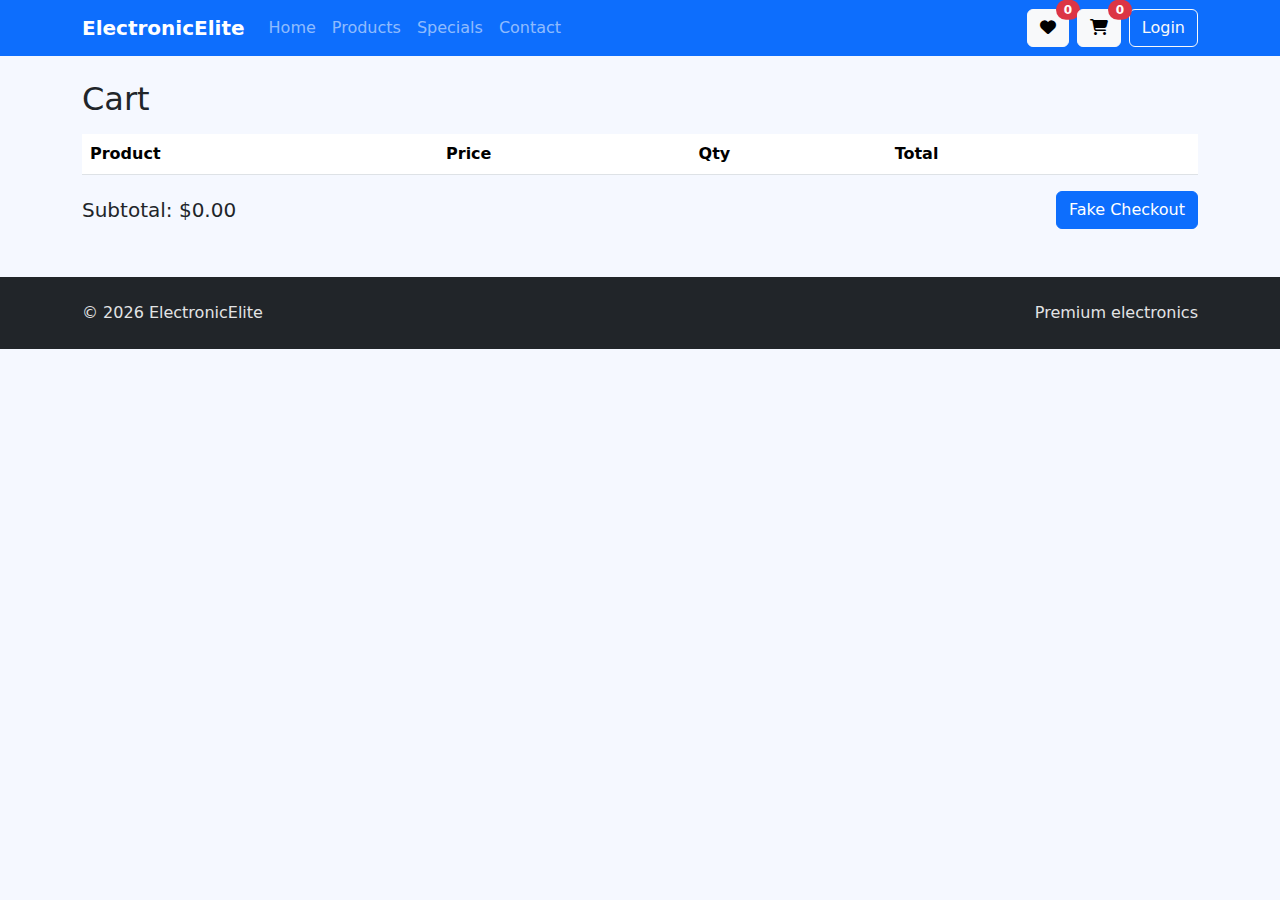
<file: cart.html>
<!DOCTYPE html>
<html lang="en">
<head>
<meta charset="utf-8">
<meta name="viewport" content="width=device-width, initial-scale=1">
<title>ElectronicElite</title>
<link rel="preconnect" href="https://cdn.jsdelivr.net">
<link href="https://cdn.jsdelivr.net/npm/bootstrap@5.3.3/dist/css/bootstrap.min.css" rel="stylesheet">
<link href="https://cdnjs.cloudflare.com/ajax/libs/font-awesome/6.5.2/css/all.min.css" rel="stylesheet">
<link href="style.css" rel="stylesheet">
</head>
<body>
<nav class="navbar navbar-expand-lg navbar-dark bg-primary sticky-top">
  <div class="container">
    <a class="navbar-brand fw-bold" href="index.html">ElectronicElite</a>
    <button class="navbar-toggler" type="button" data-bs-toggle="collapse" data-bs-target="#nav">
      <span class="navbar-toggler-icon"></span>
    </button>
    <div class="collapse navbar-collapse" id="nav">
      <ul class="navbar-nav me-auto mb-2 mb-lg-0">
        <li class="nav-item"><a class="nav-link" href="index.html">Home</a></li>
        <li class="nav-item"><a class="nav-link" href="products.html">Products</a></li>
        <li class="nav-item"><a class="nav-link" href="specials.html">Specials</a></li>
        <li class="nav-item"><a class="nav-link" href="contact.html">Contact</a></li>
      </ul>
      <ul class="navbar-nav ms-auto align-items-center gap-2">
        <li class="nav-item">
          <a class="btn btn-light position-relative" href="favorites.html">
            <i class="fa-solid fa-heart"></i>
            <span class="position-absolute top-0 start-100 translate-middle badge rounded-pill bg-danger" id="favCount">0</span>
          </a>
        </li>
        <li class="nav-item">
          <a class="btn btn-light position-relative" href="cart.html">
            <i class="fa-solid fa-cart-shopping"></i>
            <span class="position-absolute top-0 start-100 translate-middle badge rounded-pill bg-danger" id="cartCount">0</span>
          </a>
        </li>
        <li class="nav-item"><a class="btn btn-outline-light" href="login.html">Login</a></li>
      </ul>
    </div>
  </div>
</nav>

<section class="container my-4">
  <h2 class="mb-3">Cart</h2>
  <div class="table-responsive">
    <table class="table align-middle">
      <thead><tr><th>Product</th><th>Price</th><th>Qty</th><th>Total</th><th></th></tr></thead>
      <tbody id="cartBody"></tbody>
    </table>
  </div>
  <div class="d-flex justify-content-between align-items-center">
    <div class="fs-5">Subtotal: <span id="subtotal">$0.00</span></div>
    <button id="checkout" class="btn btn-primary">Fake Checkout</button>
  </div>
</section>

<footer class="mt-5 py-4 bg-dark text-light">
  <div class="container d-flex flex-wrap justify-content-between align-items-center">
    <p class="m-0">&copy; <span id="year"></span> ElectronicElite</p>
    <p class="m-0">Premium electronics</p>
  </div>
</footer>
<script src="https://cdn.jsdelivr.net/npm/bootstrap@5.3.3/dist/js/bootstrap.bundle.min.js"></script>
<script src="script.js" defer></script>
</body>
</html>
</file>
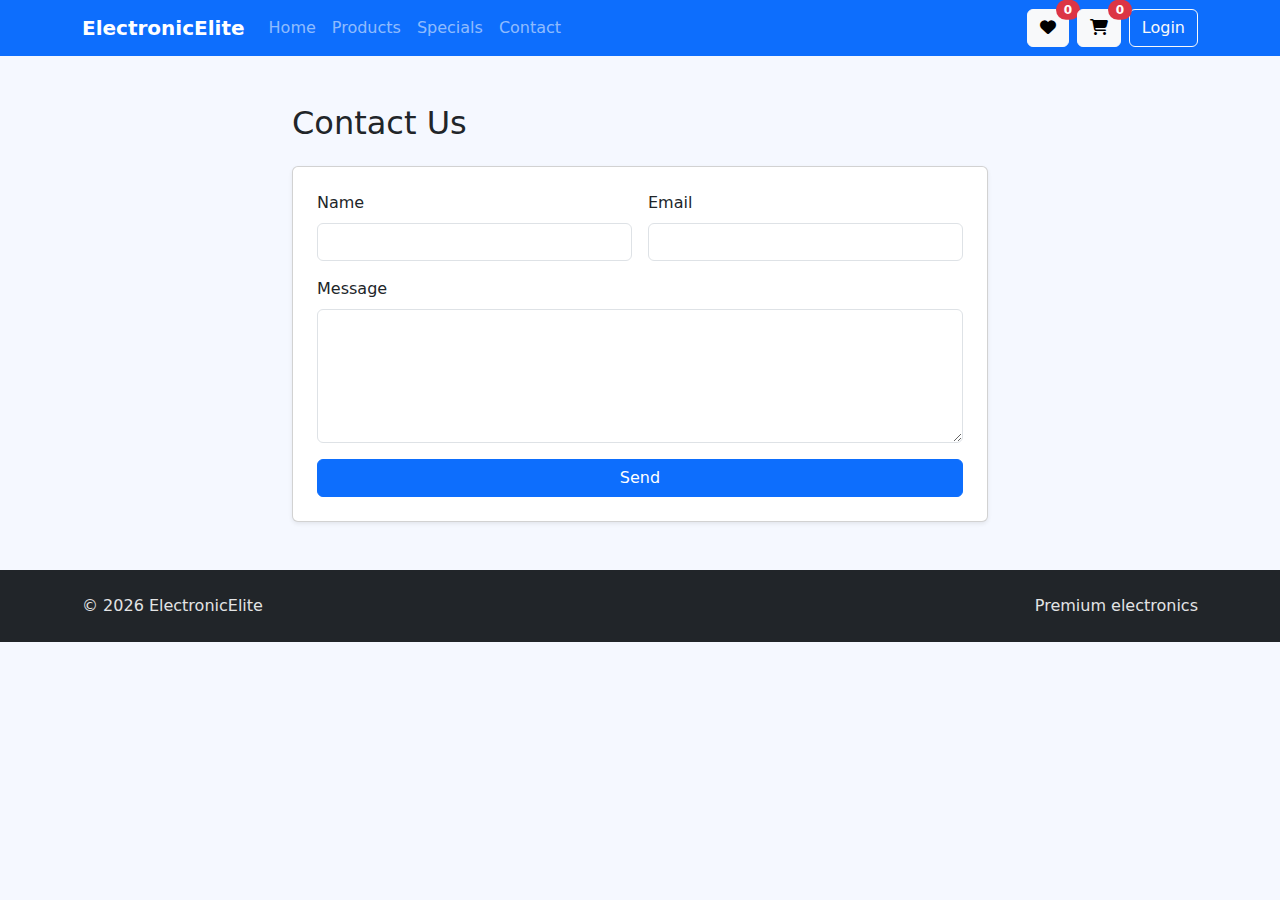
<file: contact.html>
<!DOCTYPE html>
<html lang="en">
<head>
<meta charset="utf-8">
<meta name="viewport" content="width=device-width, initial-scale=1">
<title>ElectronicElite</title>
<link rel="preconnect" href="https://cdn.jsdelivr.net">
<link href="https://cdn.jsdelivr.net/npm/bootstrap@5.3.3/dist/css/bootstrap.min.css" rel="stylesheet">
<link href="https://cdnjs.cloudflare.com/ajax/libs/font-awesome/6.5.2/css/all.min.css" rel="stylesheet">
<link href="style.css" rel="stylesheet">
</head>
<body>
<nav class="navbar navbar-expand-lg navbar-dark bg-primary sticky-top">
  <div class="container">
    <a class="navbar-brand fw-bold" href="index.html">ElectronicElite</a>
    <button class="navbar-toggler" type="button" data-bs-toggle="collapse" data-bs-target="#nav">
      <span class="navbar-toggler-icon"></span>
    </button>
    <div class="collapse navbar-collapse" id="nav">
      <ul class="navbar-nav me-auto mb-2 mb-lg-0">
        <li class="nav-item"><a class="nav-link" href="index.html">Home</a></li>
        <li class="nav-item"><a class="nav-link" href="products.html">Products</a></li>
        <li class="nav-item"><a class="nav-link" href="specials.html">Specials</a></li>
        <li class="nav-item"><a class="nav-link" href="contact.html">Contact</a></li>
      </ul>
      <ul class="navbar-nav ms-auto align-items-center gap-2">
        <li class="nav-item">
          <a class="btn btn-light position-relative" href="favorites.html">
            <i class="fa-solid fa-heart"></i>
            <span class="position-absolute top-0 start-100 translate-middle badge rounded-pill bg-danger" id="favCount">0</span>
          </a>
        </li>
        <li class="nav-item">
          <a class="btn btn-light position-relative" href="cart.html">
            <i class="fa-solid fa-cart-shopping"></i>
            <span class="position-absolute top-0 start-100 translate-middle badge rounded-pill bg-danger" id="cartCount">0</span>
          </a>
        </li>
        <li class="nav-item"><a class="btn btn-outline-light" href="login.html">Login</a></li>
      </ul>
    </div>
  </div>
</nav>

<section class="container my-5" style="max-width: 720px">
  <h2 class="mb-4">Contact Us</h2>
  <form id="contactForm" class="card p-4 shadow-sm">
    <div class="row g-3">
      <div class="col-md-6">
        <label class="form-label">Name</label>
        <input class="form-control" id="cname" required>
      </div>
      <div class="col-md-6">
        <label class="form-label">Email</label>
        <input type="email" class="form-control" id="cemail" required>
      </div>
      <div class="col-12">
        <label class="form-label">Message</label>
        <textarea class="form-control" rows="5" id="cmsg" required></textarea>
      </div>
    </div>
    <button class="btn btn-primary mt-3">Send</button>
  </form>
</section>

<footer class="mt-5 py-4 bg-dark text-light">
  <div class="container d-flex flex-wrap justify-content-between align-items-center">
    <p class="m-0">&copy; <span id="year"></span> ElectronicElite</p>
    <p class="m-0">Premium electronics</p>
  </div>
</footer>
<script src="https://cdn.jsdelivr.net/npm/bootstrap@5.3.3/dist/js/bootstrap.bundle.min.js"></script>
<script src="script.js" defer></script>
</body>
</html>
</file>
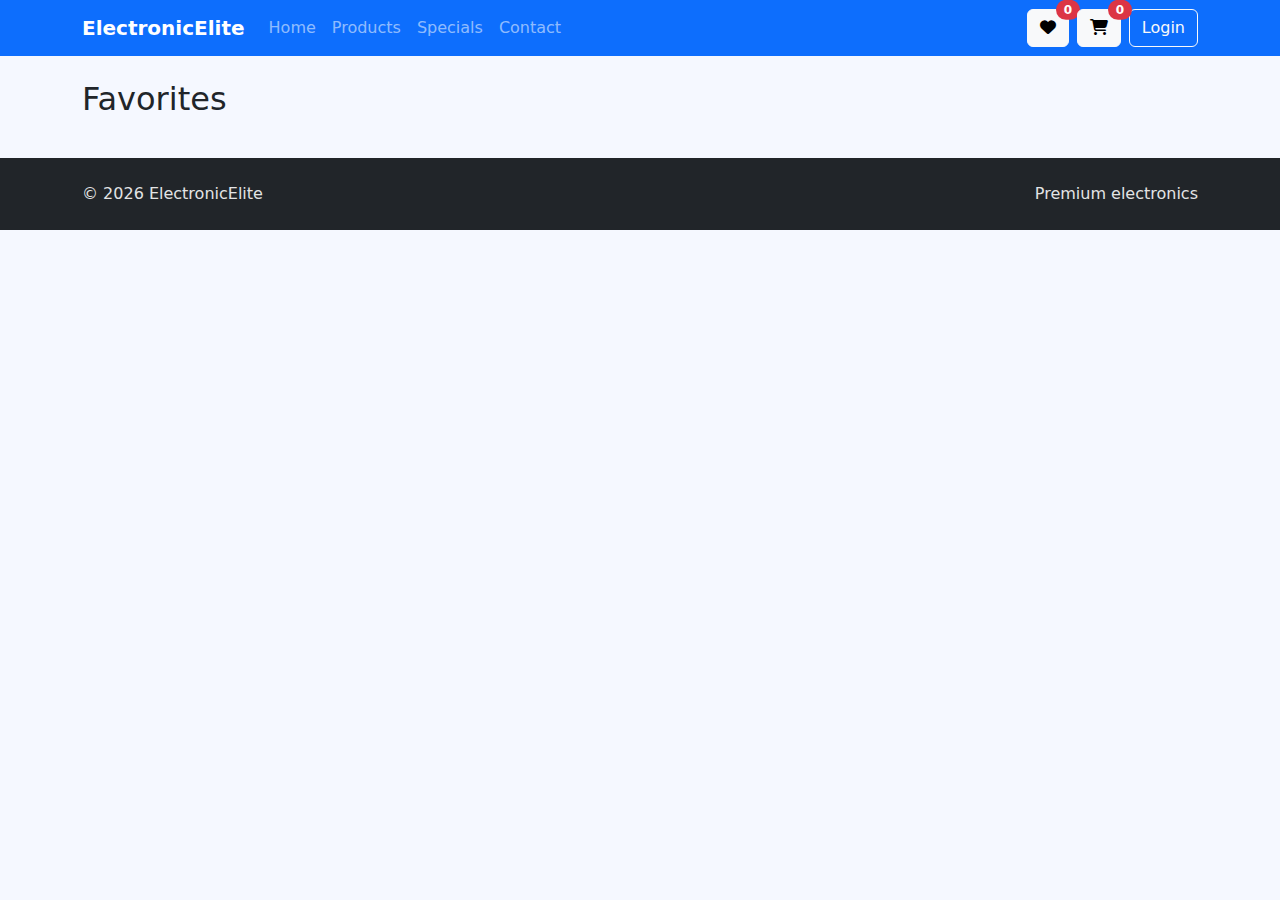
<file: favorites.html>
<!DOCTYPE html>
<html lang="en">
<head>
<meta charset="utf-8">
<meta name="viewport" content="width=device-width, initial-scale=1">
<title>ElectronicElite</title>
<link rel="preconnect" href="https://cdn.jsdelivr.net">
<link href="https://cdn.jsdelivr.net/npm/bootstrap@5.3.3/dist/css/bootstrap.min.css" rel="stylesheet">
<link href="https://cdnjs.cloudflare.com/ajax/libs/font-awesome/6.5.2/css/all.min.css" rel="stylesheet">
<link href="style.css" rel="stylesheet">
</head>
<body>
<nav class="navbar navbar-expand-lg navbar-dark bg-primary sticky-top">
  <div class="container">
    <a class="navbar-brand fw-bold" href="index.html">ElectronicElite</a>
    <button class="navbar-toggler" type="button" data-bs-toggle="collapse" data-bs-target="#nav">
      <span class="navbar-toggler-icon"></span>
    </button>
    <div class="collapse navbar-collapse" id="nav">
      <ul class="navbar-nav me-auto mb-2 mb-lg-0">
        <li class="nav-item"><a class="nav-link" href="index.html">Home</a></li>
        <li class="nav-item"><a class="nav-link" href="products.html">Products</a></li>
        <li class="nav-item"><a class="nav-link" href="specials.html">Specials</a></li>
        <li class="nav-item"><a class="nav-link" href="contact.html">Contact</a></li>
      </ul>
      <ul class="navbar-nav ms-auto align-items-center gap-2">
        <li class="nav-item">
          <a class="btn btn-light position-relative" href="favorites.html">
            <i class="fa-solid fa-heart"></i>
            <span class="position-absolute top-0 start-100 translate-middle badge rounded-pill bg-danger" id="favCount">0</span>
          </a>
        </li>
        <li class="nav-item">
          <a class="btn btn-light position-relative" href="cart.html">
            <i class="fa-solid fa-cart-shopping"></i>
            <span class="position-absolute top-0 start-100 translate-middle badge rounded-pill bg-danger" id="cartCount">0</span>
          </a>
        </li>
        <li class="nav-item"><a class="btn btn-outline-light" href="login.html">Login</a></li>
      </ul>
    </div>
  </div>
</nav>

<section class="container my-4">
  <h2 class="mb-3">Favorites</h2>
  <div class="row g-4" id="favGrid"></div>
</section>

<footer class="mt-5 py-4 bg-dark text-light">
  <div class="container d-flex flex-wrap justify-content-between align-items-center">
    <p class="m-0">&copy; <span id="year"></span> ElectronicElite</p>
    <p class="m-0">Premium electronics</p>
  </div>
</footer>
<script src="https://cdn.jsdelivr.net/npm/bootstrap@5.3.3/dist/js/bootstrap.bundle.min.js"></script>
<script src="script.js" defer></script>
</body>
</html>
</file>
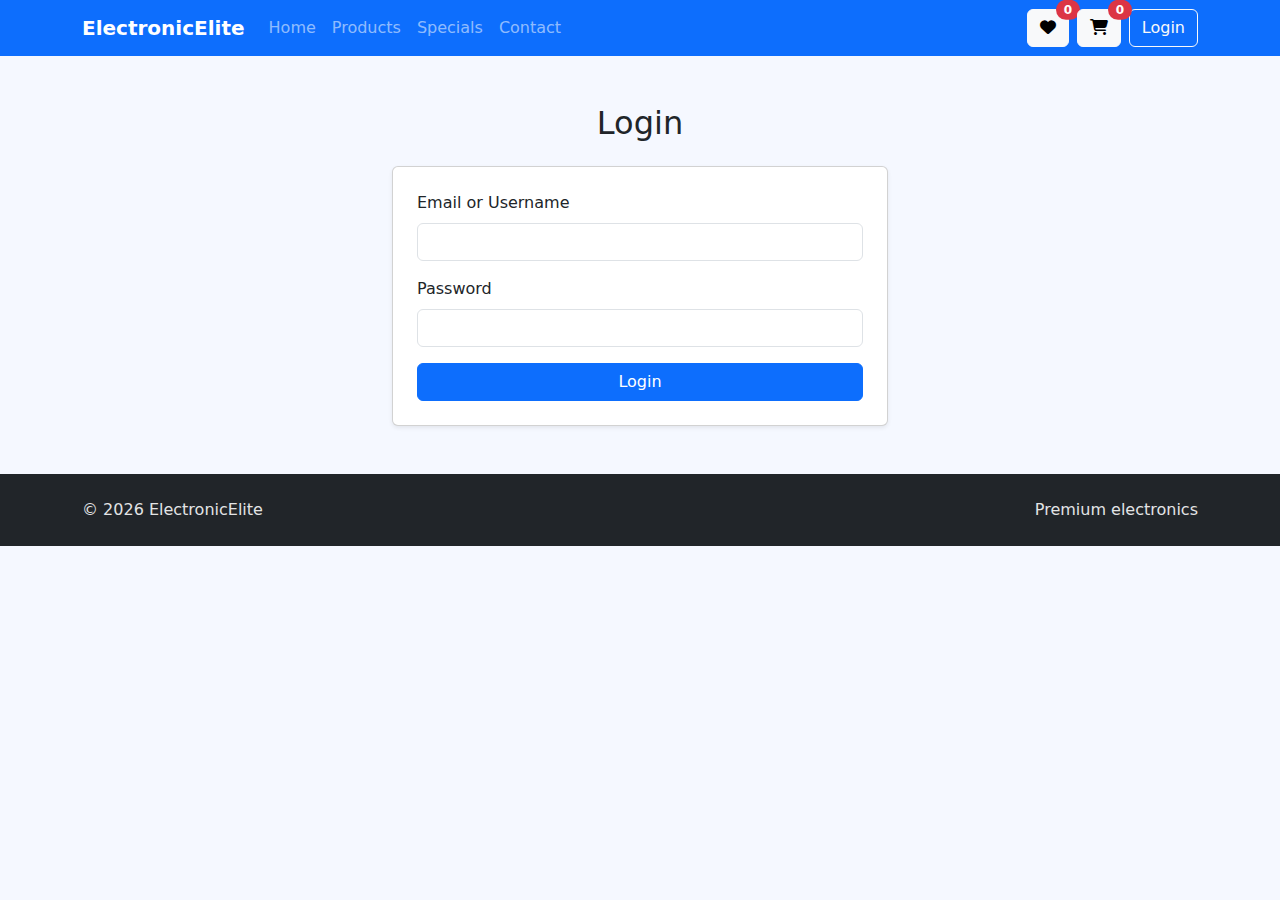
<file: login.html>
<!DOCTYPE html>
<html lang="en">
<head>
<meta charset="utf-8">
<meta name="viewport" content="width=device-width, initial-scale=1">
<title>ElectronicElite</title>
<link rel="preconnect" href="https://cdn.jsdelivr.net">
<link href="https://cdn.jsdelivr.net/npm/bootstrap@5.3.3/dist/css/bootstrap.min.css" rel="stylesheet">
<link href="https://cdnjs.cloudflare.com/ajax/libs/font-awesome/6.5.2/css/all.min.css" rel="stylesheet">
<link href="style.css" rel="stylesheet">
</head>
<body>
<nav class="navbar navbar-expand-lg navbar-dark bg-primary sticky-top">
  <div class="container">
    <a class="navbar-brand fw-bold" href="index.html">ElectronicElite</a>
    <button class="navbar-toggler" type="button" data-bs-toggle="collapse" data-bs-target="#nav">
      <span class="navbar-toggler-icon"></span>
    </button>
    <div class="collapse navbar-collapse" id="nav">
      <ul class="navbar-nav me-auto mb-2 mb-lg-0">
        <li class="nav-item"><a class="nav-link" href="index.html">Home</a></li>
        <li class="nav-item"><a class="nav-link" href="products.html">Products</a></li>
        <li class="nav-item"><a class="nav-link" href="specials.html">Specials</a></li>
        <li class="nav-item"><a class="nav-link" href="contact.html">Contact</a></li>
      </ul>
      <ul class="navbar-nav ms-auto align-items-center gap-2">
        <li class="nav-item">
          <a class="btn btn-light position-relative" href="favorites.html">
            <i class="fa-solid fa-heart"></i>
            <span class="position-absolute top-0 start-100 translate-middle badge rounded-pill bg-danger" id="favCount">0</span>
          </a>
        </li>
        <li class="nav-item">
          <a class="btn btn-light position-relative" href="cart.html">
            <i class="fa-solid fa-cart-shopping"></i>
            <span class="position-absolute top-0 start-100 translate-middle badge rounded-pill bg-danger" id="cartCount">0</span>
          </a>
        </li>
        <li class="nav-item"><a class="btn btn-outline-light" href="login.html">Login</a></li>
      </ul>
    </div>
  </div>
</nav>

<section class="container my-5" style="max-width: 520px">
  <h2 class="mb-4 text-center">Login</h2>
  <form id="loginForm" class="card p-4 shadow-sm">
    <div class="mb-3">
      <label class="form-label">Email or Username</label>
      <input type="text" class="form-control" id="email" required autocomplete="username">
    </div>
    <div class="mb-3">
      <label class="form-label">Password</label>
      <input type="password" class="form-control" id="password" required>
    </div>
    <button class="btn btn-primary w-100" type="submit">Login</button>
  </form>
</section>

<footer class="mt-5 py-4 bg-dark text-light">
  <div class="container d-flex flex-wrap justify-content-between align-items-center">
    <p class="m-0">&copy; <span id="year"></span> ElectronicElite</p>
    <p class="m-0">Premium electronics</p>
  </div>
</footer>
<script src="https://cdn.jsdelivr.net/npm/bootstrap@5.3.3/dist/js/bootstrap.bundle.min.js"></script>
<script src="script.js" defer></script>
</body>
</html>
</file>
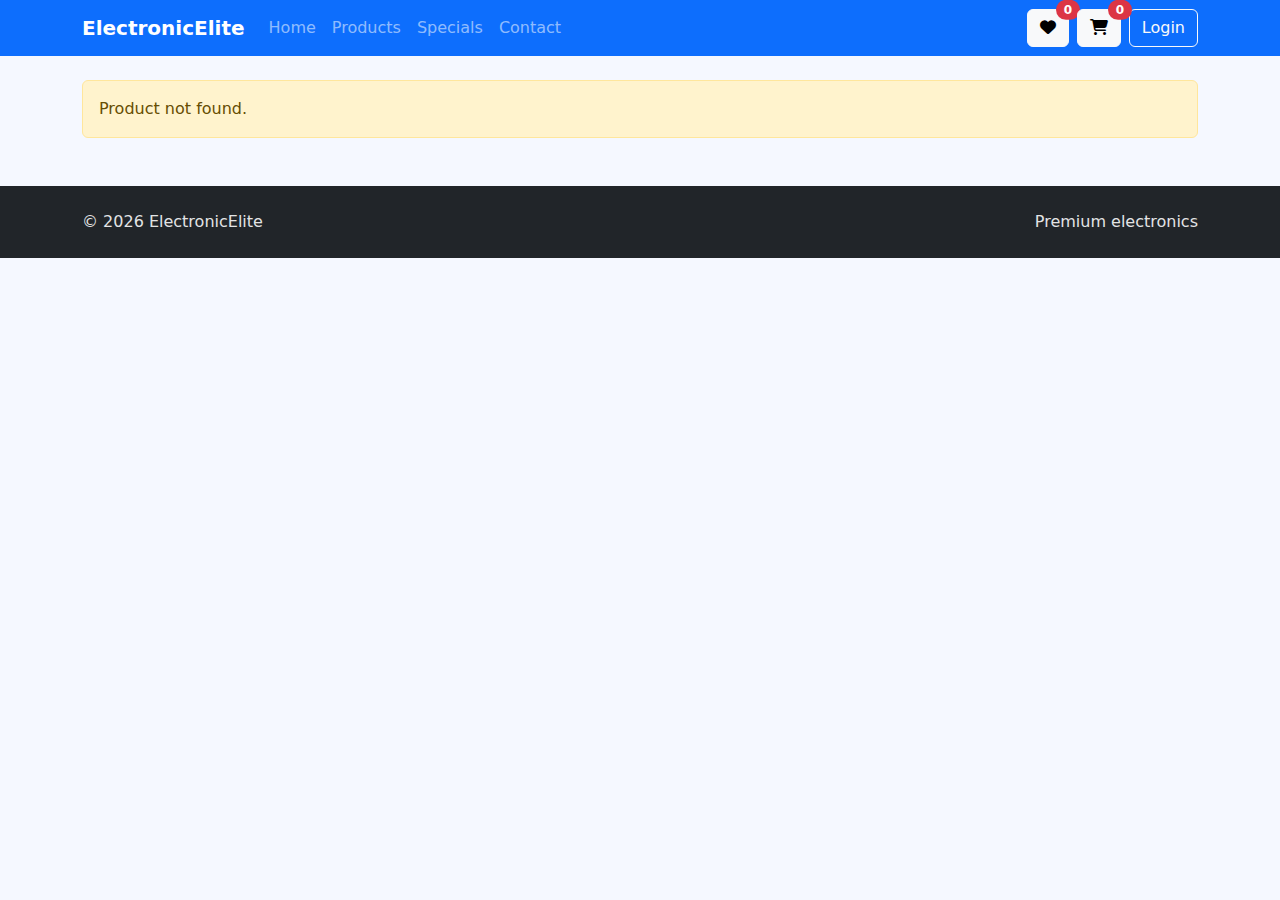
<file: product.html>
<!DOCTYPE html>
<html lang="en">
<head>
<meta charset="utf-8">
<meta name="viewport" content="width=device-width, initial-scale=1">
<title>ElectronicElite</title>
<link rel="preconnect" href="https://cdn.jsdelivr.net">
<link href="https://cdn.jsdelivr.net/npm/bootstrap@5.3.3/dist/css/bootstrap.min.css" rel="stylesheet">
<link href="https://cdnjs.cloudflare.com/ajax/libs/font-awesome/6.5.2/css/all.min.css" rel="stylesheet">
<link href="style.css" rel="stylesheet">
</head>
<body>
<nav class="navbar navbar-expand-lg navbar-dark bg-primary sticky-top">
  <div class="container">
    <a class="navbar-brand fw-bold" href="index.html">ElectronicElite</a>
    <button class="navbar-toggler" type="button" data-bs-toggle="collapse" data-bs-target="#nav">
      <span class="navbar-toggler-icon"></span>
    </button>
    <div class="collapse navbar-collapse" id="nav">
      <ul class="navbar-nav me-auto mb-2 mb-lg-0">
        <li class="nav-item"><a class="nav-link" href="index.html">Home</a></li>
        <li class="nav-item"><a class="nav-link" href="products.html">Products</a></li>
        <li class="nav-item"><a class="nav-link" href="specials.html">Specials</a></li>
        <li class="nav-item"><a class="nav-link" href="contact.html">Contact</a></li>
      </ul>
      <ul class="navbar-nav ms-auto align-items-center gap-2">
        <li class="nav-item">
          <a class="btn btn-light position-relative" href="favorites.html">
            <i class="fa-solid fa-heart"></i>
            <span class="position-absolute top-0 start-100 translate-middle badge rounded-pill bg-danger" id="favCount">0</span>
          </a>
        </li>
        <li class="nav-item">
          <a class="btn btn-light position-relative" href="cart.html">
            <i class="fa-solid fa-cart-shopping"></i>
            <span class="position-absolute top-0 start-100 translate-middle badge rounded-pill bg-danger" id="cartCount">0</span>
          </a>
        </li>
        <li class="nav-item"><a class="btn btn-outline-light" href="login.html">Login</a></li>
      </ul>
    </div>
  </div>
</nav>

<section class="container my-4" id="productDetail"></section>

<footer class="mt-5 py-4 bg-dark text-light">
  <div class="container d-flex flex-wrap justify-content-between align-items-center">
    <p class="m-0">&copy; <span id="year"></span> ElectronicElite</p>
    <p class="m-0">Premium electronics</p>
  </div>
</footer>
<script src="https://cdn.jsdelivr.net/npm/bootstrap@5.3.3/dist/js/bootstrap.bundle.min.js"></script>
<script src="script.js" defer></script>
</body>
</html>
</file>
<file: style.css>
:root { --ee-primary:#0d6efd; }
body { background: #f5f8ff; }
.hero {
  min-height: 48vh;
  background-image: linear-gradient(120deg, rgba(13,110,253,.45), rgba(0,62,170,.45)), url('img/background.png');
  background-size: cover;
  background-position: center;
  background-repeat: no-repeat;
}
.card.ee { transition: transform .15s ease, box-shadow .15s ease; height:100%; }
.card.ee:hover { transform: translateY(-3px); box-shadow: 0 .5rem 1rem rgba(0,0,0,.15); }
.card.ee .price { font-weight:700; }
.card.ee .img-wrap { aspect-ratio: 4/3; background: #fff; display:flex; align-items:center; justify-content:center; overflow:hidden; }
.card.ee .img-wrap img { width:100%; height:100%; object-fit:cover; }
.btn-like.active { color: #e31b23; }
.badge-discount { position:absolute; top:.5rem; left:.5rem; }
footer p { opacity:.9 }


img{display:block;max-width:100%;height:auto}
.product-card img,.card img,.product img{height:auto !important;object-fit:contain !important}
.img-wrap{aspect-ratio:4/3;width:100%;background:#f5f7fa;display:grid;place-items:center;overflow:hidden;border-radius:12px}
.img-wrap img{max-width:100%;max-height:100%;width:auto;height:auto}


.category-grid{display:grid;grid-template-columns:repeat(auto-fill,minmax(140px,1fr));gap:16px}
.category-card{display:flex;flex-direction:column;align-items:center;justify-content:center;padding:18px;border:1px solid #e5e7eb;border-radius:16px;background:#fff;transition:transform .2s,box-shadow .2s;cursor:pointer;text-align:center}
.category-card:hover{transform:translateY(-2px);box-shadow:0 8px 22px rgba(0,0,0,.06)}
.category-card .icon{width:64px;height:64px;border-radius:50%;display:grid;place-items:center;font-size:28px;margin-bottom:10px;background:#eff6ff;color:var(--ee-primary)}
.category-card .label{font-size:14px;font-weight:600;color:#111827}

.category-card img{display:none !important}



.carousel-product-img{height:220px;width:auto;object-fit:contain}
@media (min-width: 768px){.carousel-product-img{height:260px}}
@media (min-width: 992px){.carousel-product-img{height:300px}}
.carousel-product-caption{font-weight:600;color:#111827;min-height:2.4em}
</file>
